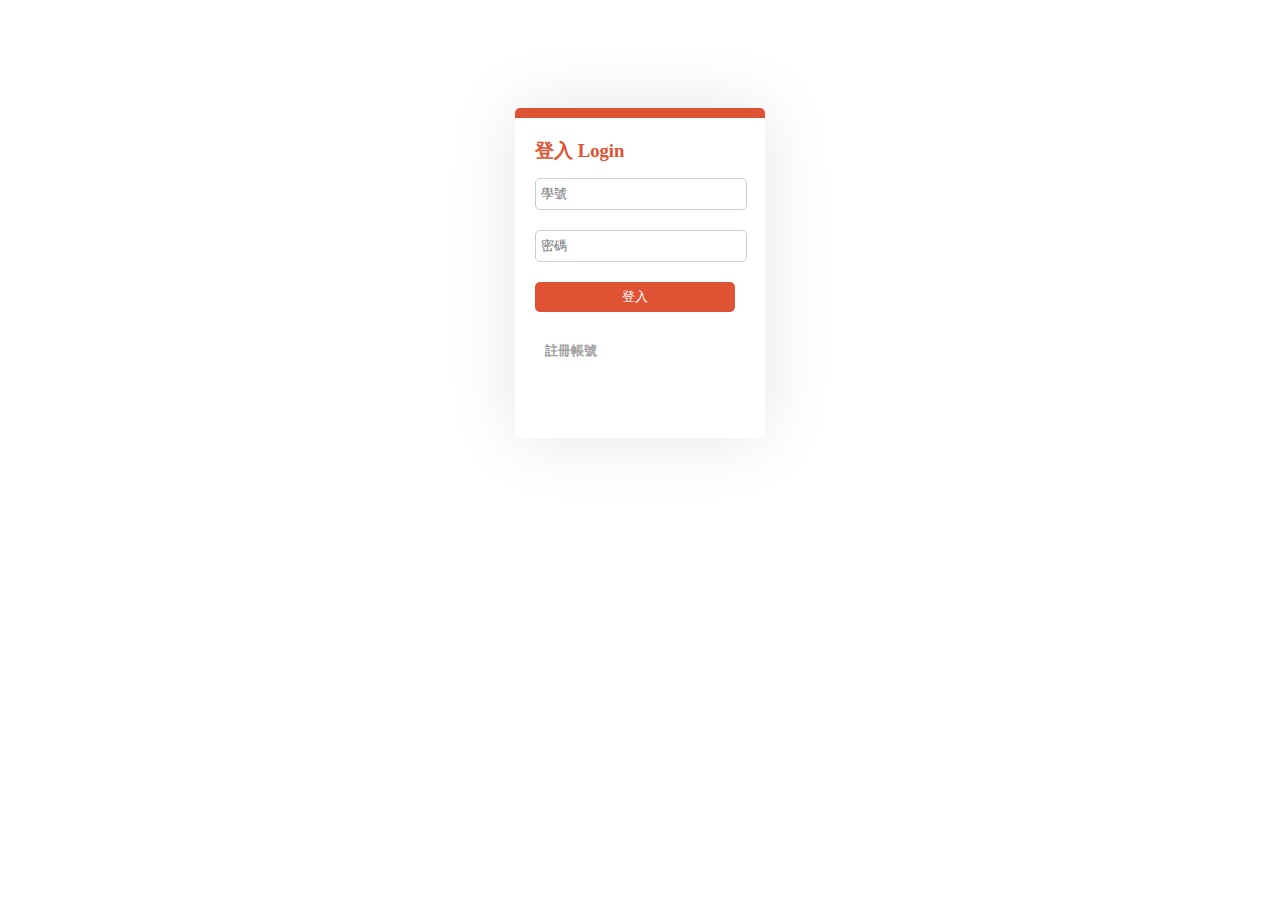
<file: index.html>
<!DOCTYPE html>
<html lang="en">
<head>
  <meta charset="UTF-8" />
  <title>login</title>
  <style>
    * {
      font-family: 微軟正黑體;
    }

    body {
      background-color: white;
    }

    #username,
    #password,
    h3,
    #comfirm_password,
    #username2,
    #password2,
    #department,
    #usergrade,
    #userclass {
      width: 200px;
      height: 20px;
      margin: 10px;
      color: #df5334;
    }

    h5 {
      margin: 20px;
      color: #a3a2a3;
    }

    h5:hover {
      color: black;
    }

    #container1,
    #container2 {
      padding: 10px;
      width: 230px;
      height: 300px;
      background-color: white;
      border-radius: 5px;
      border-top: 10px solid #df5334;
      box-shadow: 0 0px 70px rgba(0, 0, 0, 0.1);
      position: relative;
      margin: auto;
      top: 100px;
    }

    .system_name {
      position: relative;
      margin: auto;
      top: 100px;
      text-align: center;
    }

    .submit {
      color: white;
      background: #df5334;
      width: 200px;
      height: 30px;
      margin: 10px;
      padding: 5px;
      border-radius: 5px;
      border: 0px;
    }

    .submit:hover {
      background: #db6937;
    }

    #container2 {
      visibility: hidden;
      height: 350px;
    }

    #copyright {
      text-align: center;
      color: #a3a2a3;
      margin: -200px 0px 0px 0px;
      font-size: 14px;
    }

    input {
      padding: 5px;
      border: none;
      border: solid 1px #ccc;
      border-radius: 5px;
    }
  </style>
  <script>
    function show_hide() {
      var login = document.getElementById("container1");
      var signup = document.getElementById("container2");
      var copyright = document.getElementById("copyright");

      if (login.style.display === "none") {
        login.style.display = "block";
        document.getElementById("username").value = "";
        document.getElementById("password").value = "";
        signup.style.display = "none";
        copyright.style.margin = "200px 0px 0px 0px";
      } else {
        login.style.display = "none";
        signup.style.display = "block";
        signup.style.visibility = "visible";
        copyright.style.margin = "200px 0px 0px 0px";

        document.getElementById("username2").value = "";
        document.getElementById("password2").value = "";
        document.getElementById("department").value = "";
        document.getElementById("usergrade").value = "";
        document.getElementById("userclass").value = "";
      }
    }
  </script>
</head>
<body>
  <div class="login_page">
    <div id="container1">
      <div class="login">
        <h3>登入 Login</h3>

        <form action="/login" method="post">
          <input
            type="text"
            id="username"
            name="username"
            placeholder="學號"
            required
          />
          <div class="tab"></div>
          <input
            type="text"
            id="password"
            name="password"
            placeholder="密碼"
            required
          />
          <div class="tab"></div>
          <input
            type="submit"
            value="登入"
            class="submit"
            onclick="location.href='course_schedule.html'"
          />
        </form>

        <h5 onclick="show_hide()">註冊帳號</h5>
      </div>
      <!-- login end-->
    </div>
    <!-- container1 end-->
  </div>
  <!-- login_page end-->

  <div class="signup_page">
    <div id="container2">
      <div class="signup">
        <h3>註冊 Sign Up</h3>

        <form action="/login" method="post">
          <input
            type="text"
            id="username2"
            name="SID"
            placeholder="學號"
            required
          />
          <div class="tab"></div>
          <input
            type="text"
            id="password2"
            name="password"
            placeholder="密碼"
            required
          />
          <div class="tab"></div>
          <input
            type="text"
            id="department"
            name="department"
            placeholder="科系"
            required
          />
          <div class="tab"></div>
          <input
            type="text"
            id="usergrade"
            name="grade"
            placeholder="年級"
            required
          />
          <div class="tab"></div>
          <input
            type="text"
            id="userclass"
            name="class"
            placeholder="班級"
            required
          />
          <div class="tab"></div>
          <input
            type="submit"
            value="註冊"
            class="submit"
            onclick="show_hide()"
          />
        </form>

        <h5 onclick="show_hide()">登入帳號</h5>
      </div>
      <!-- signup end-->
    </div>
    <!-- container2 end-->
  </div>
  <!-- signup_page end-->
</body>
</html>
</file>
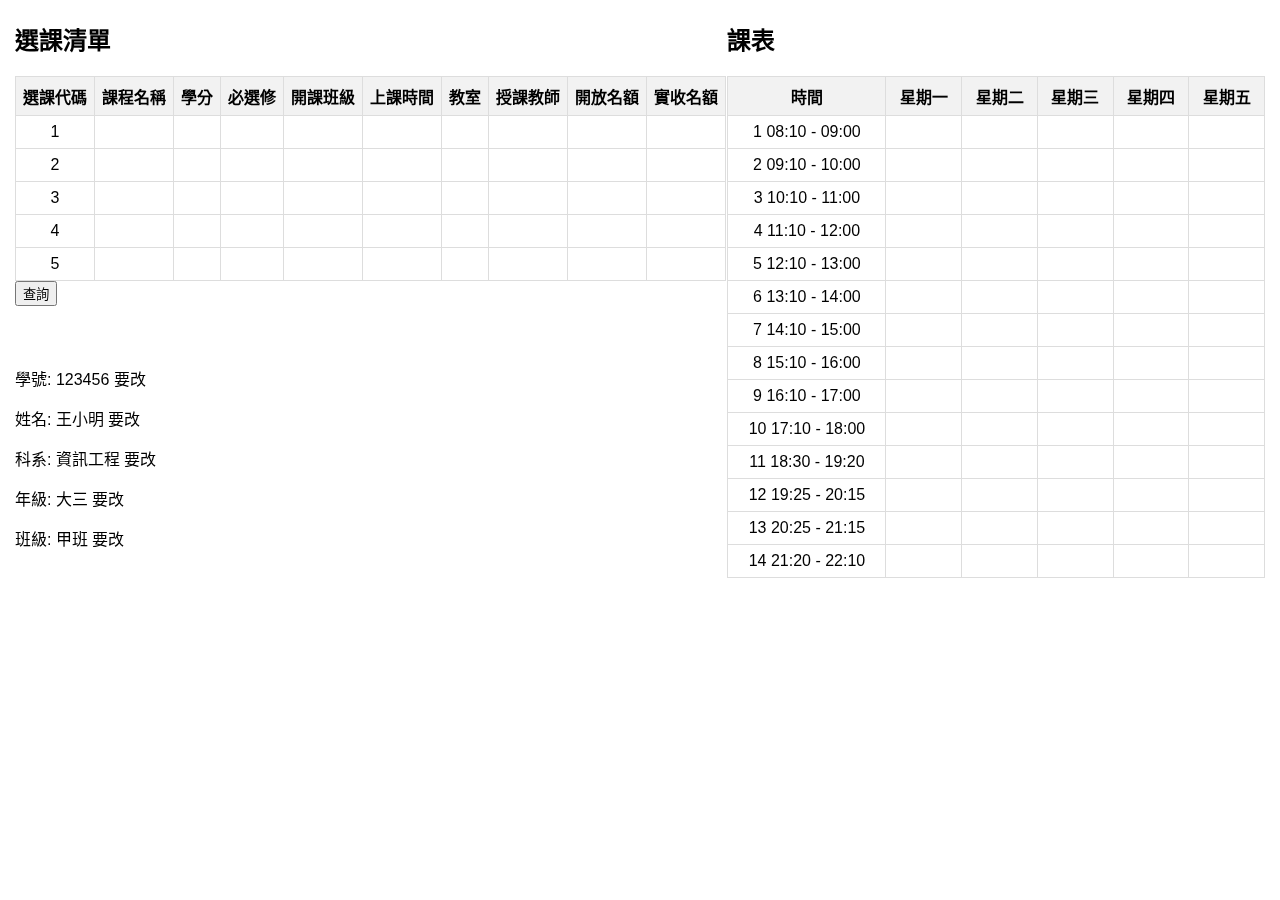
<file: course_schedule.html>
<!DOCTYPE html>
<html lang="zh-TW">
<head>
    <meta charset="UTF-8">
    <meta name="viewport" content="width=device-width, initial-scale=1.0">
    <title>選課系統</title>
    <style>
        body {
            font-family: Arial, sans-serif;
            margin: 0;
            padding: 0;
        }
        .container {
            display: flex;
            justify-content: space-between;
            padding: 20px;
        }
        .left-container {
            position: fixed;
            left: 15px;
            top: 1px;
            width: 58%;
            height: auto;
        }
        .right-container {
            position: fixed;
            right:15px;
            top: 1px;
            width: 42%;
            height: auto;
        }
        .schedule {
            top: 1px;
        }
        #schedule-table, #course-list {
            border-collapse: collapse;
            width: 100%;
        }
        #schedule-table th, #schedule-table td, #course-list th, #course-list td {
            border: 1px solid #ddd;
            padding: 7px;
            text-align: center;
        }
        #schedule-table th, #course-list th {
            background-color: #f2f2f2;
        }

        .course-selection {
            position: fixed;
            left: 15px;
            top: 1px;
        }
        .student-info {
            position: fixed;
            left: 15px;
            top: 350px;
            bottom: 0;
        }
    </style>
</head>
<body>
<div class="container">
    <div class="left-container">
        <div class="course-selection">
            <h2>選課清單</h2>
            <table id="course-list">
                <!-- 可選課程 -->
                <thead>
                <tr>
                    <th>選課代碼</th>
                    <th>課程名稱</th>
                    <th>學分</th>
                    <th>必選修</th>
                    <th>開課班級</th>
                    <th>上課時間</th>
                    <th>教室</th>
                    <th>授課教師</th>
                    <th>開放名額</th>
                    <th>實收名額</th>
                </tr>
                </thead>
                <tbody>
                    <!-- 在這裡插入表格數據 -->
                    <tr>
                        <td>1</td>
                        <td></td>
                        <td></td>
                        <td></td>
                        <td></td>
                        <td></td>
                        <td></td>
                        <td></td>
                        <td></td>
                        <td></td>
                    </tr>
                    <tr>
                        <td>2</td>
                        <td></td>
                        <td></td>
                        <td></td>
                        <td></td>
                        <td></td>
                        <td></td>
                        <td></td>
                        <td></td>
                        <td></td>
                    </tr>
                    <tr>
                        <td>3</td>
                        <td></td>
                        <td></td>
                        <td></td>
                        <td></td>
                        <td></td>
                        <td></td>
                        <td></td>
                        <td></td>
                        <td></td>
                    </tr>
                    <tr>
                        <td>4</td>
                        <td></td>
                        <td></td>
                        <td></td>
                        <td></td>
                        <td></td>
                        <td></td>
                        <td></td>
                        <td></td>
                        <td></td>
                    </tr>
                    <tr>
                        <td>5</td>
                        <td></td>
                        <td></td>
                        <td></td>
                        <td></td>
                        <td></td>
                        <td></td>
                        <td></td>
                        <td></td>
                        <td></td>
                    </tr>
                </tbody>
            </table>
            <input type="submit" value="查詢" class="submit" onclick="location.href=''">
        </div>
        <div class="student-info">
            <!-- 學生登入後的資訊 -->
            <p>學號: <span id="student-id">123456 要改</span></p>
            <p>姓名: <span id="student-name">王小明 要改</span></p>
            <p>科系: <span id="student-department">資訊工程 要改</span></p>
            <p>年級: <span id="student-grade">大三 要改</span></p>
            <p>班級: <span id="student-class">甲班 要改</span></p>
        </div>
    </div>
    <div class="right-container">
        <div class="schedule">
            <h2>課表</h2>
            <table id="schedule-table">
                <thead>
                <tr>
                    <th>時間</th>
                    <th>星期一</th>
                    <th>星期二</th>
                    <th>星期三</th>
                    <th>星期四</th>
                    <th>星期五</th>
                </tr>
                </thead>
                <tbody>
                <!-- 在這裡插入表格數據 -->
                <tr>
                    <td>1 08:10 - 09:00</td>
                    <td></td>
                    <td></td>
                    <td></td>
                    <td></td>
                    <td></td>
                </tr>
                <tr>
                    <td>2 09:10 - 10:00</td>
                    <td></td>
                    <td></td>
                    <td></td>
                    <td></td>
                    <td></td>
                </tr>
                <tr>
                    <td>3 10:10 - 11:00</td>
                    <td></td>
                    <td></td>
                    <td></td>
                    <td></td>
                    <td></td>
                </tr>
                <tr>
                    <td>4 11:10 - 12:00</td>
                    <td></td>
                    <td></td>
                    <td></td>
                    <td></td>
                    <td></td>
                </tr>
                <tr>
                    <td>5 12:10 - 13:00</td>
                    <td></td>
                    <td></td>
                    <td></td>
                    <td></td>
                    <td></td>
                </tr>
                <tr>
                    <td>6 13:10 - 14:00</td>
                    <td></td>
                    <td></td>
                    <td></td>
                    <td></td>
                    <td></td>
                </tr>
                <tr>
                    <td>7 14:10 - 15:00</td>
                    <td></td>
                    <td></td>
                    <td></td>
                    <td></td>
                    <td></td>
                </tr>
                <tr>
                    <td>8 15:10 - 16:00</td>
                    <td></td>
                    <td></td>
                    <td></td>
                    <td></td>
                    <td></td>
                </tr>
                <tr>
                    <td>9 16:10 - 17:00</td>
                    <td></td>
                    <td></td>
                    <td></td>
                    <td></td>
                    <td></td>
                </tr>
                <tr>
                    <td>10 17:10 - 18:00</td>
                    <td></td>
                    <td></td>
                    <td></td>
                    <td></td>
                    <td></td>
                </tr>
                <tr>
                    <td>11 18:30 - 19:20</td>
                    <td></td>
                    <td></td>
                    <td></td>
                    <td></td>
                    <td></td>
                </tr>
                <tr>
                    <td>12 19:25 - 20:15</td>
                    <td></td>
                    <td></td>
                    <td></td>
                    <td></td>
                    <td></td>
                </tr>
                <tr>
                    <td>13 20:25 - 21:15</td>
                    <td></td>
                    <td></td>
                    <td></td>
                    <td></td>
                    <td></td>
                </tr>
                <tr>
                    <td>14 21:20 - 22:10</td>
                    <td></td>
                    <td></td>
                    <td></td>
                    <td></td>
                    <td></td>
                </tr>
                <!-- 插入更多行 -->
                </tbody>
            </table>
        </div>
    </div>

</div>
</body>
</html>
</file>
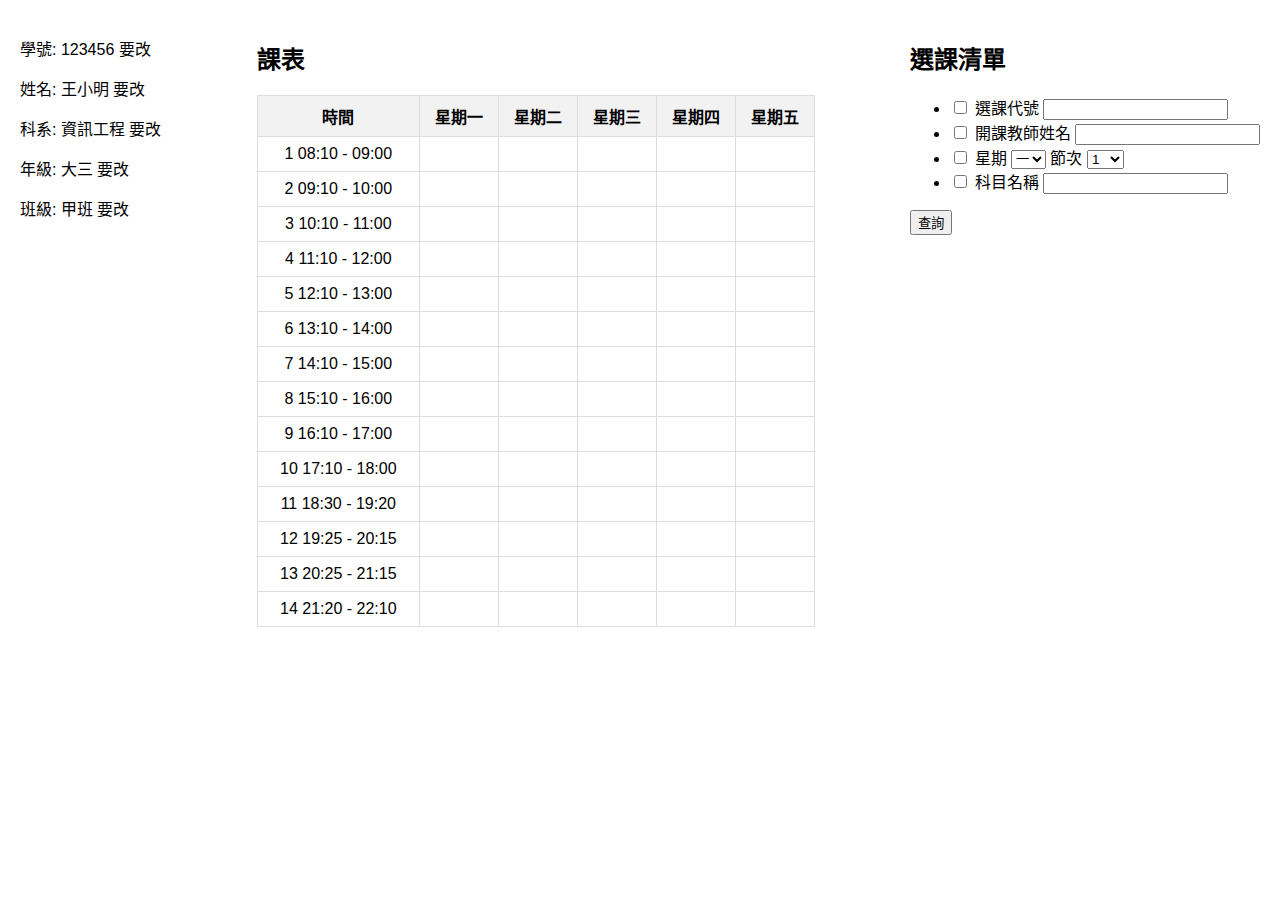
<file: HTML/course_schedule.html>
<!DOCTYPE html>
<html lang="zh-TW">
<head>
    <meta charset="UTF-8">
    <meta name="viewport" content="width=device-width, initial-scale=1.0">
    <title>選課系統</title>
    <link rel="stylesheet" href="styles.css">
</head>
<body>
<div class="container">
    <div class="student-info">
        <!-- 學生登入後的資訊 -->
        <p>學號: <span id="student-id">123456 要改</span></p>
        <p>姓名: <span id="student-name">王小明 要改</span></p>
        <p>科系: <span id="student-department">資訊工程 要改</span></p>
        <p>年級: <span id="student-grade">大三 要改</span></p>
        <p>班級: <span id="student-class">甲班 要改</span></p>
    </div>
    <div class="schedule">
        <h2>課表</h2>
        <table id="schedule-table">
            <thead>
            <tr>
                <th>時間</th>
                <th>星期一</th>
                <th>星期二</th>
                <th>星期三</th>
                <th>星期四</th>
                <th>星期五</th>
            </tr>
            </thead>
            <tbody>
            <!-- 在這裡插入表格數據 -->
            <tr>
                <td>1 08:10 - 09:00</td>
                <td></td>
                <td></td>
                <td></td>
                <td></td>
                <td></td>
            </tr>
            <tr>
                <td>2 09:10 - 10:00</td>
                <td></td>
                <td></td>
                <td></td>
                <td></td>
                <td></td>
            </tr>
            <tr>
                <td>3 10:10 - 11:00</td>
                <td></td>
                <td></td>
                <td></td>
                <td></td>
                <td></td>
            </tr>
            <tr>
                <td>4 11:10 - 12:00</td>
                <td></td>
                <td></td>
                <td></td>
                <td></td>
                <td></td>
            </tr>
            <tr>
                <td>5 12:10 - 13:00</td>
                <td></td>
                <td></td>
                <td></td>
                <td></td>
                <td></td>
            </tr>
            <tr>
                <td>6 13:10 - 14:00</td>
                <td></td>
                <td></td>
                <td></td>
                <td></td>
                <td></td>
            </tr>
            <tr>
                <td>7 14:10 - 15:00</td>
                <td></td>
                <td></td>
                <td></td>
                <td></td>
                <td></td>
            </tr>
            <tr>
                <td>8 15:10 - 16:00</td>
                <td></td>
                <td></td>
                <td></td>
                <td></td>
                <td></td>
            </tr>
            <tr>
                <td>9 16:10 - 17:00</td>
                <td></td>
                <td></td>
                <td></td>
                <td></td>
                <td></td>
            </tr>
            <tr>
                <td>10 17:10 - 18:00</td>
                <td></td>
                <td></td>
                <td></td>
                <td></td>
                <td></td>
            </tr>
            <tr>
                <td>11 18:30 - 19:20</td>
                <td></td>
                <td></td>
                <td></td>
                <td></td>
                <td></td>
            </tr>
            <tr>
                <td>12 19:25 - 20:15</td>
                <td></td>
                <td></td>
                <td></td>
                <td></td>
                <td></td>
            </tr>
            <tr>
                <td>13 20:25 - 21:15</td>
                <td></td>
                <td></td>
                <td></td>
                <td></td>
                <td></td>
            </tr>
            <tr>
                <td>14 21:20 - 22:10</td>
                <td></td>
                <td></td>
                <td></td>
                <td></td>
                <td></td>
            </tr>
            <!-- 插入更多行 -->
            </tbody>
        </table>
    </div>
    <div class="course-selection">
        <h2>選課清單</h2>
        <ul id="course-list">
            <!-- 在這裡插入勾選清單 -->
            <li>
                <input type="checkbox">
                <label for="course1">選課代號</label>
                <input type="text" id="course1" name="course">
            </li>
            <li>
                <input type="checkbox">
                <label for="teacher_name">開課教師姓名</label>
                <input type="text" id="teacher_name" name="teacher">
            </li>
            <li>
                <input type="checkbox" id="day" name="day" value="day">
                <label for="day">星期
                    <select name="day" id="day1">
                        <option value="monday">一</option>
                        <option value="tuesday">二</option>
                        <option value="wednesday">三</option>
                        <option value="thursday">四</option>
                        <option value="friday">五</option>
                    </select>
                </label>
                <label id="time" for="time">節次
                    <select name="time" id="time1">
                        <option value="time1">1</option>
                        <option value="time2">2</option>
                        <option value="time3">3</option>
                        <option value="time4">4</option>
                        <option value="time5">5</option>
                        <option value="time6">6</option>
                        <option value="time7">7</option>
                        <option value="time8">8</option>
                        <option value="time9">9</option>
                        <option value="time10">10</option>
                        <option value="time11">11</option>
                        <option value="time12">12</option>
                        <option value="time13">13</option>
                        <option value="time14">14</option>
                    </select>
                </label>
            </li>
            <li>
                <input type="checkbox">
                <label for="class_name">科目名稱</label>
                <input type="text" id="class_name" name="class_name">

            </li>
            <!-- 插入更多課程 -->
        </ul>
        <input type="submit" value="查詢" class="submit" onclick="location.href=''">
    </div>
</div>
</body>
</html>
</file>
<file: HTML/styles.css>
body {
    font-family: Arial, sans-serif;
    margin: 0;
    padding: 0;
}
.container {
    display: flex;
    justify-content: space-between;
    padding: 20px;
}
.schedule, .selection {
    width: 45%; /* Adjust width as needed */
}
#schedule-table {
    border-collapse: collapse;
    width: 100%;
}
#schedule-table th, #schedule-table td {
    border: 1px solid #ddd;
    padding: 8px;
    text-align: center;
}
#schedule-table th {
    background-color: #f2f2f2;
}
</file>
